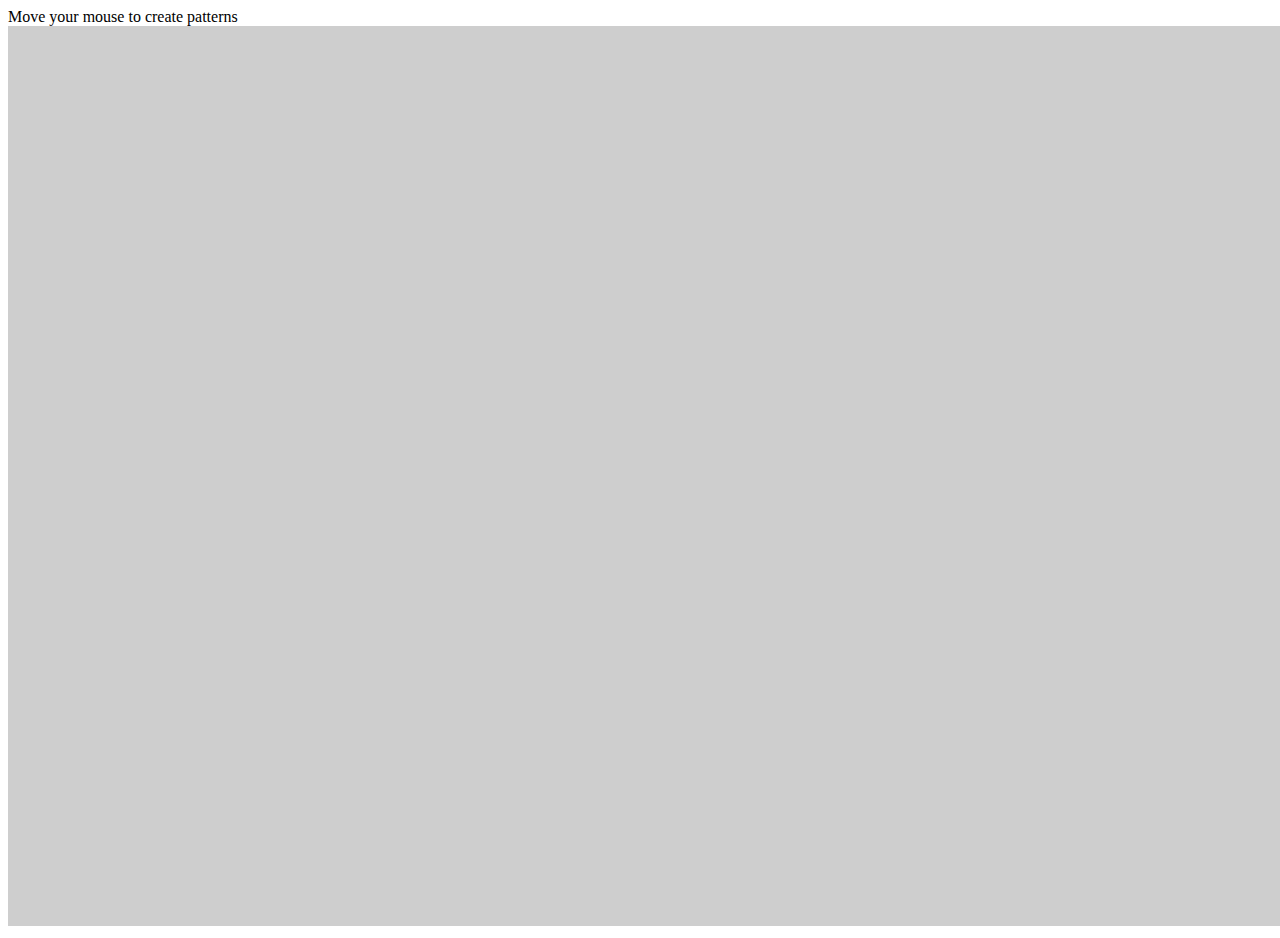
<file: index.html>
<!DOCTYPE html>
<html lang="en">
<head>
    <meta charset="UTF-8">
    <meta name="viewport" content="width=device-width, initial-scale=1.0">
    <title>Particle Kaleidoscope</title>
    <rel="stylesheet" href="style.css"/>
<body>
    <div class="instructions">Move your mouse to create patterns</div>
    <canvas id="kaleidoscopeCanvas"></canvas>
    <script src="script.js"></script>
</body>
</html>
</file>
